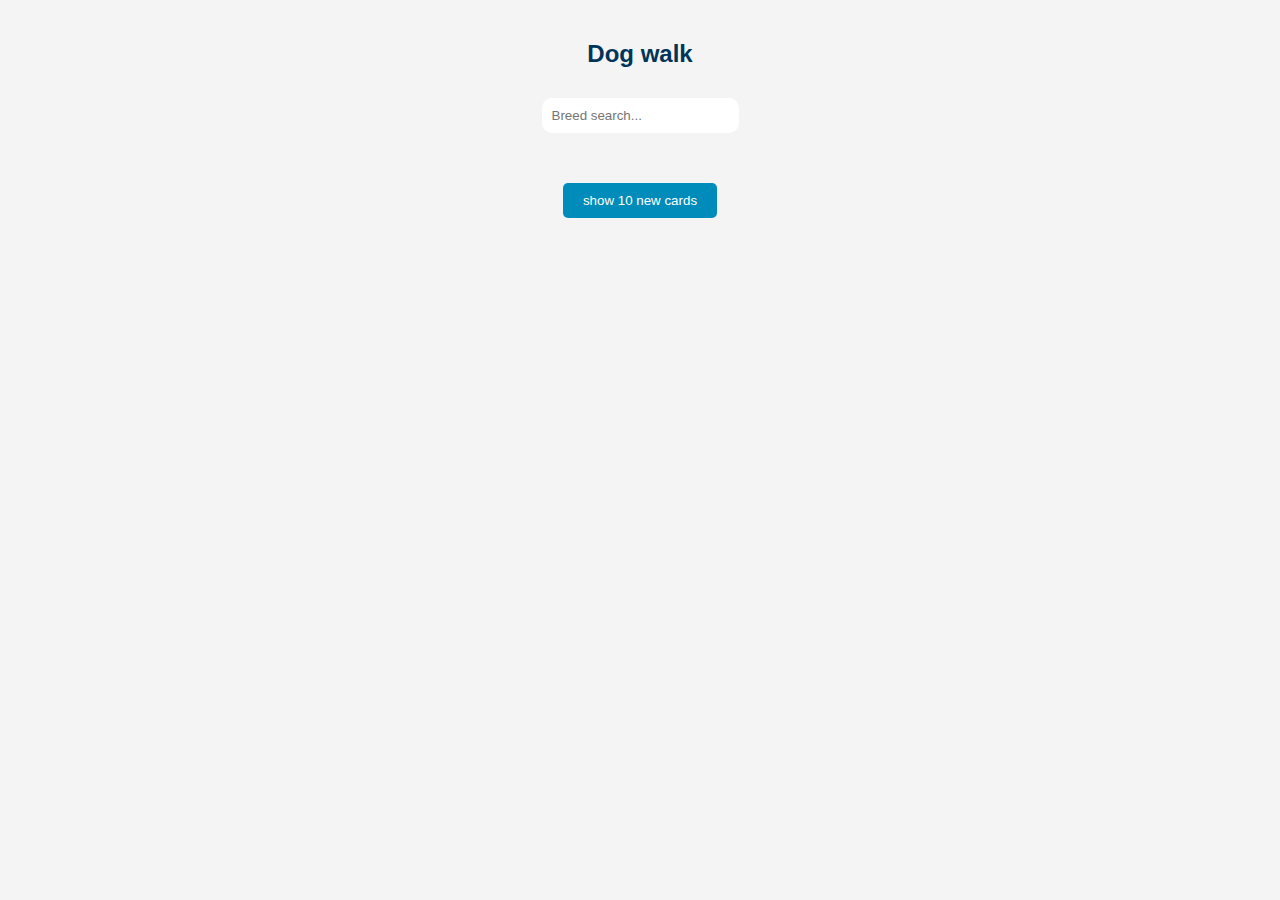
<file: dogs/index.html>
<!DOCTYPE html>
<html lang="ru">

<head>
  <meta charset="UTF-8" />
  <title>Hundepasser</title>
  <link rel="stylesheet" href="style.css" />
</head>

<body>
  <div class="container">
    <h2>Dog walk</h2>
    <input type="text" id="breed-search" placeholder="Breed search..." />
    <div id="card-container" class="card-container"></div>
    <button id="new-cards-btn" class="new-cards-btn">
      show 10 new cards
    </button>
  </div>
  <!--Chat-->
  <div id="chat-modal" class="chat-modal">
    <div class="chat-content">
      <span class="close-btn">&times;</span>
      <div id="chat-messages"></div>
      <div class="chat-input">
        <input type="text" id="message-input" placeholder="Enter your message..." />
        <button id="send-message-btn">Send</button>
      </div>
    </div>
  </div>
  <script src="script.js"></script>
</body>

</html>
</file>
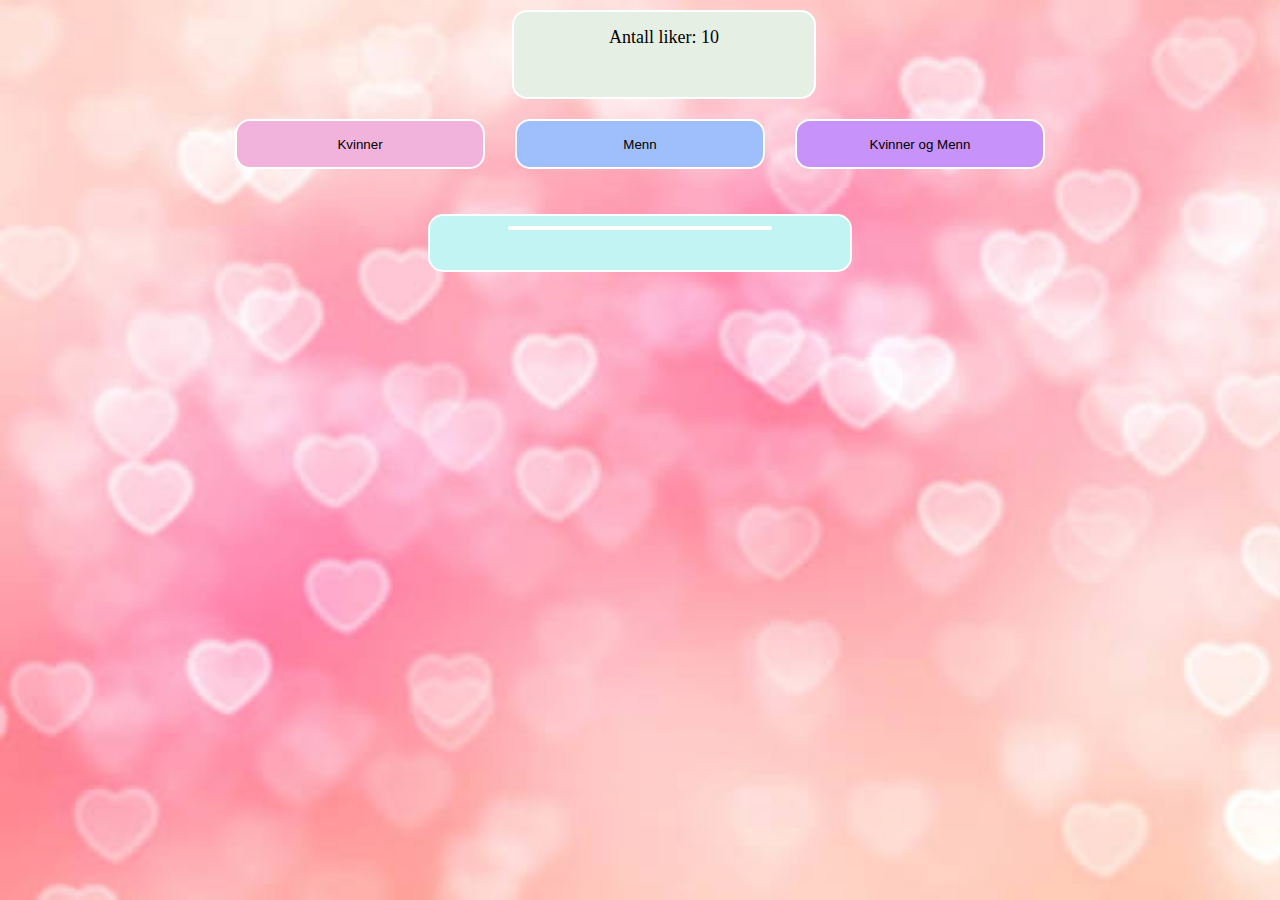
<file: dating.html>
<!DOCTYPE html>
<html lang="en">
  <head>
    <meta charset="UTF-8" />
    <meta name="viewport" content="width=device-width, initial-scale=1.0" />
    <title>Dating app</title>
    <link rel="stylesheet" href="dating.css" />
  </head>
  <body>
    <div class="main-container">
      <div class="likes-container">
        Antall liker:
        <span id="likes-counter">10</span>
      </div>
      <div class="button-container">
        <input type="button" value="Kvinner" id="she-btn" />
        <input type="button" value="Menn" id="he-btn" />
        <input type="button" value="Kvinner og Menn" id="mix-btn" />
      </div>
      <div class="cards-container">
        <div id="random-card-container">
          <img id="random-card-picture" />
          <p id="random-card-name"></p>
          <p id="random-card-city"></p>
          <p id="random-card-age"></p>
        </div>
        <div id="saved-card-container"></div>
      </div>
    </div>
    <script>
      //Variabler:
      //Antall likes
      const likesCounterTxt = document.getElementById("likes-counter");
      let likesCounter = 10;

      //Filtervalg
      let filter = "";

      //Likte profiler
      let likedCards = [];

      //Knapper:
      const sheBtn = document.getElementById("she-btn");
      const heBtn = document.getElementById("he-btn");
      const mixBtn = document.getElementById("mix-btn");
      //Kontainere:
      //Kontainer for ett tilfeldig kort
      const randomCardContainer = document.getElementById(
        "random-card-container"
      );
      const randomCardPicture = document.getElementById("random-card-picture");
      const randomCardName = document.getElementById("random-card-name");
      const randomCardCity = document.getElementById("random-card-city");
      const randomCardAge = document.getElementById("random-card-age");

      //Kontainer for korter bruker har lagret
      const savedCardContainer = document.getElementById(
        "saved-card-container"
      );

      function updateCounter() {
        likesCounterTxt.textContent = likesCounter;
      }
      // Funksjon til å sjekke at brukeren har likt 10 eller mer enn 10 profiler
      function overMaxLikes() {
        if (likedCards.length >= 10) {
          alert(
            "Listen med liked profiles er full! Slett minst en bruker før du kan like flere igjen"
          );
          return true;
        }
        return false;
      }
      //Likes counter
      function countLikes() {
        if (likesCounter > 0) {
          if (overMaxLikes()) {
            return;
          }

          likesCounter -= 1;
          updateCounter();

          //Likte profiler array
          likedCards.push({
            picture: {
              large: randomCardPicture.src,
            },
            name: {
              first: randomCardName.innerText,
              last: "",
            },
            location: {
              city: randomCardCity.innerText,
              country: "",
            },
            dob: {
              age: randomCardAge.innerText,
            },
          });

          updateLikedCards();
          getRandomCard();
        } else {
          countLikesUpdate();
        }
      }
      // Prompt med oppdatering i likes Counter
      function countLikesUpdate() {
        if (likesCounter <= 0) {
          const userAnswer = prompt(
            "Du har brukt opp dine poing.Vil du swipe mer? (Ja/Nei)"
          ).toLocaleLowerCase();

          if (userAnswer == "ja") {
            likesCounter = 10;
            updateCounter();
            getRandomCard();
          } else if (answer == "nei") {
            countLikesUpdate();
          }
        }
      }

      //Hente inn tilfeldig kort
      async function getRandomCard() {
        try {
          let randomCardRequest = "";
          if (filter == "female") {
            randomCardRequest = await fetch(
              "https://randomuser.me/api/?gender=female"
            );
          } else if (filter == "male") {
            randomCardRequest = await fetch(
              "https://randomuser.me/api/?gender=male"
            );
          } else {
            randomCardRequest = await fetch("https://randomuser.me/api/");
          }

          const randomCard = await randomCardRequest.json();
          const randomPerson = randomCard.results[0];

          //Hente inn bilde
          randomCardPicture.src = randomPerson.picture.large;

          //Hente inn navn
          randomCardName.innerText = `${randomPerson.name.first} ${randomPerson.name.last}`;

          //Hente inn bosted
          randomCardCity.innerText = `${randomPerson.location.city}, ${randomPerson.location.country}`;

          //Hente inn alder
          randomCardAge.innerText = `${randomPerson.dob.age}`;

          //Endre farge ut i fra kjønn
          if (randomPerson.gender == "female") {
            randomCardContainer.style.backgroundColor = "pink";
          } else {
            randomCardContainer.style.backgroundColor = "rgb(194, 244, 244)";
          }
        } catch (error) {
          console.log("Feilmelding", error);
        }
      }

      getRandomCard();

      //Filtrering av kjønn på datingprofiler
      sheBtn.onclick = function () {
        filter = "female";
        getRandomCard();
      };
      heBtn.onclick = function () {
        filter = "male";
        getRandomCard();
      };
      mixBtn.onclick = function () {
        filter = "mix";
        getRandomCard();
      };

      //Like - dislike funksjon
      document.addEventListener("keydown", function (event) {
        if (event.keyCode == "37") {
          getRandomCard();
        } else if (event.keyCode == "39") {
          countLikes();
        }
      });

      //Uppdating i oversikt over likte profiler
      function updateLikedCards() {
        savedCardContainer.innerHTML = "";

        likedCards.forEach((card, i) => {
          const cardElement = document.createElement("div");
          cardElement.innerHTML = `<img src="${card.picture.large}" alt="${card.name.first}"/>
          <p>${card.name.first}</p>
          <p>${card.location.city}</p>
          <p>${card.dob.age}</p>
          <button onclick="deleteProfile(${i})">Slett</button>
          <button onclick="changeProfile(${i})">Rediger</button>`;

          savedCardContainer.appendChild(cardElement);
        });
        saveLikedCards(likedCards);
      }
      //Lagre likt profil i local storage
      function saveLikedCards(likedCards) {
        localStorage.setItem(`likedCards`, JSON.stringify(likedCards));
      }
      //Slette likt profil
      function deleteProfile(i) {
        likedCards.splice(i, 1);
        updateLikedCards();
        likesCounter++;
        updateCounter();
      }
      //Endre likt profil
      function changeProfile(i) {
        const changeName = prompt("Endre navn", likedCards[i].name.first);
        const changeCity = prompt("Endre bosted", likedCards[i].location.city);
        const changeAge = prompt("Endre alder", likedCards[i].dob.age);

        if (changeName !== "") {
          likedCards[i].name.first = changeName;
        }
        if (changeCity !== "") {
          likedCards[i].location.city = changeCity;
        }
        if (changeAge !== "") {
          likedCards[i].dob.age = changeAge;
        }
        updateLikedCards();
      }
    </script>
  </body>
</html>
</file>
<file: dogs/style.css>
* {
  margin: 0;
  padding: 0;
  box-sizing: border-box;
}

body {
  font-family: "Arial", sans-serif;
  background-color: #f4f4f4;
}

h2 {
  color: #003459;
  margin-top: 40px;
}

.container {
  max-width: 1200px;
  margin: auto;
  text-align: center;
}

input {
  margin: 30px 0;
  padding: 10px;
  border-radius: 10px;
  border: none;
}

.card-container {
  display: grid;
  grid-template-columns: repeat(auto-fit, minmax(280px, 1fr));
  gap: 10px;
  justify-content: center;
}

.card {
  display: flex;
  padding: 20px;
  flex-direction: column;
  justify-content: space-between;
  height: 100%;
  max-width: 280px;
  height: 400px;
  border-radius: 20px;
  box-shadow: 0 4px 8px rgba(0, 0, 0, 0.3);
  transition: transform 0.3s ease, box-shadow 0.3s ease;
  position: relative;
}

.card-info {
  padding: 15px;
}

.dog-img-container {
  border-radius: 10px;
  width: 240px;
  height: 240px;
}

.dog-img-container img {
  width: 100%;
  height: 240px;
  object-fit: cover;
  border-radius: 20px;
}

.delete-btn {
  border: none;
  background-color: #003459;
  border-radius: 7px;
  padding: 5px;
  color: antiquewhite;
  font-weight: 700;
}

.new-cards-btn {
  padding: 10px 20px;
  margin-top: 20px;
  border: none;
  border-radius: 5px;
  background-color: #008cba;
  color: white;
  cursor: pointer;
}

.user-info-container {
  display: flex;
  align-items: center;
  justify-content: space-between;
  padding: 10px;
}

.user-photo {
  width: 60px;
  height: 60px;
  object-fit: contain;
  border-radius: 10px;
}

.text-info {
  flex-grow: 1;
}

.text-info p {
  margin: 5px;
  font-size: 12px;
}

.card:hover {
  transform: translateY(-5px);
  box-shadow: 0 6px 12px rgba(0, 0, 0, 0.5);
}

.chat-modal {
  display: none;
  position: fixed;
  z-index: 1;
  left: 0;
  top: 0;
  width: 100%;
  height: 100%;
  overflow: auto;
  background-color: rgba(0, 0, 0, 0.4);
}

.chat-content {
  background-color: #fefefe;
  margin: 20% auto;
  padding: 20px;
  border-radius: 10px;
  width: 80%;
}

.close-btn {
  color: #aaa;
  float: right;
  font-size: 28px;
  font-weight: bold;
  cursor: pointer;
}

.close-btn:hover,
.close-btn:focus {
  color: black;
  text-decoration: none;
  cursor: pointer;
}

.chat-input {
  margin-top: 20px;
  display: flex;
  justify-content: space-between;
  align-items: center;
}

#chat-messages {
  margin-bottom: 10px;
  max-height: 200px;
  overflow-y: auto;
}

.message {
  margin-bottom: 5px;
}

#message-input {
  width: 100%;
}

#send-message-btn{
  height: 100%;
  cursor: pointer;
  border: none;
  background-color: #003459;
  border-radius: 7px;
  padding: 5px;
  color: antiquewhite;
  font-weight: 700;
  padding: 10px;
}

.message .delete-btn {
  margin-left: 5px;
  cursor: pointer;
}

.pop-up-message {
  background-color: rgb(255, 255, 255);
  border-radius: 5px;
  border: 1px solid black;
  position: absolute;
  top: 100px;
  right: 25px;
  padding: 7px

}
.pop-up-message:after {
    content: '';
    position: absolute;
    left: 0;
    top: 50%;
    width: 0;
    height: 0;
    border: 5px solid transparent;
    border-right-color: #ffffff;
    border-left: 0;
    margin-top: -5px;
    margin-left: -5px;
}
</file>
<file: dating.css>
body {
  margin: 0px;
  padding: 0px;
}

.main-container {
  width: 100%;
  min-height: 100vh;
  background-image: url("assets/1.jpg");
  background-repeat: no-repeat;
  background-size: cover;
  overflow: hidden;
}

.likes-container {
  left: 40%;
  margin-top: 10px;
  width: 300px;
  height: 70px;
  padding-top: 15px;
  font-size: large;
  border: 2px solid white;
  position: relative;
  background-color: rgb(230, 239, 227);
  border-radius: 15px;
  text-align: center;
}

.button-container {
  display: flex;
  flex-direction: row;
  justify-content: center;
  padding-top: 20px;
  gap: 30px;
}

#she-btn {
  background-color: rgb(241, 178, 220);
  width: 250px;
  height: 50px;
  border: 2px solid white;
  border-radius: 15px;
  color: black;
}

#he-btn {
  background-color: rgb(158, 191, 252);
  width: 250px;
  border: 2px solid white;
  border-radius: 15px;
}

#mix-btn {
  background-color: rgb(199, 146, 249);
  width: 250px;
  border: 2px solid white;
  border-radius: 15px;
}

.cards-container {
  display: flex;
  flex-direction: column;
  justify-content: center;
  align-items: center;
  margin-top: 30px;
}

#random-card-container {
  width: 400px;
  background-color: rgb(194, 244, 244);
  margin-top: 15px;
  display: flex;
  flex-direction: column;
  justify-content: center;
  align-items: center;
  border: 2px solid white;
  border-radius: 15px;
  padding: 10px;
  overflow: hidden;
}

#random-card-container p:first-of-type {
  font-size: 25px;
}
#random-card-container p {
  font-size: 16px;
  margin: 0;
  margin-top: 10px;
}

#random-card-container img {
  width: 65%;
  border: 2px solid white;
  border-radius: 15px;
}

#saved-card-container {
  display: flex;
  flex-wrap: wrap;
  justify-content: space-between;
}
</file>
